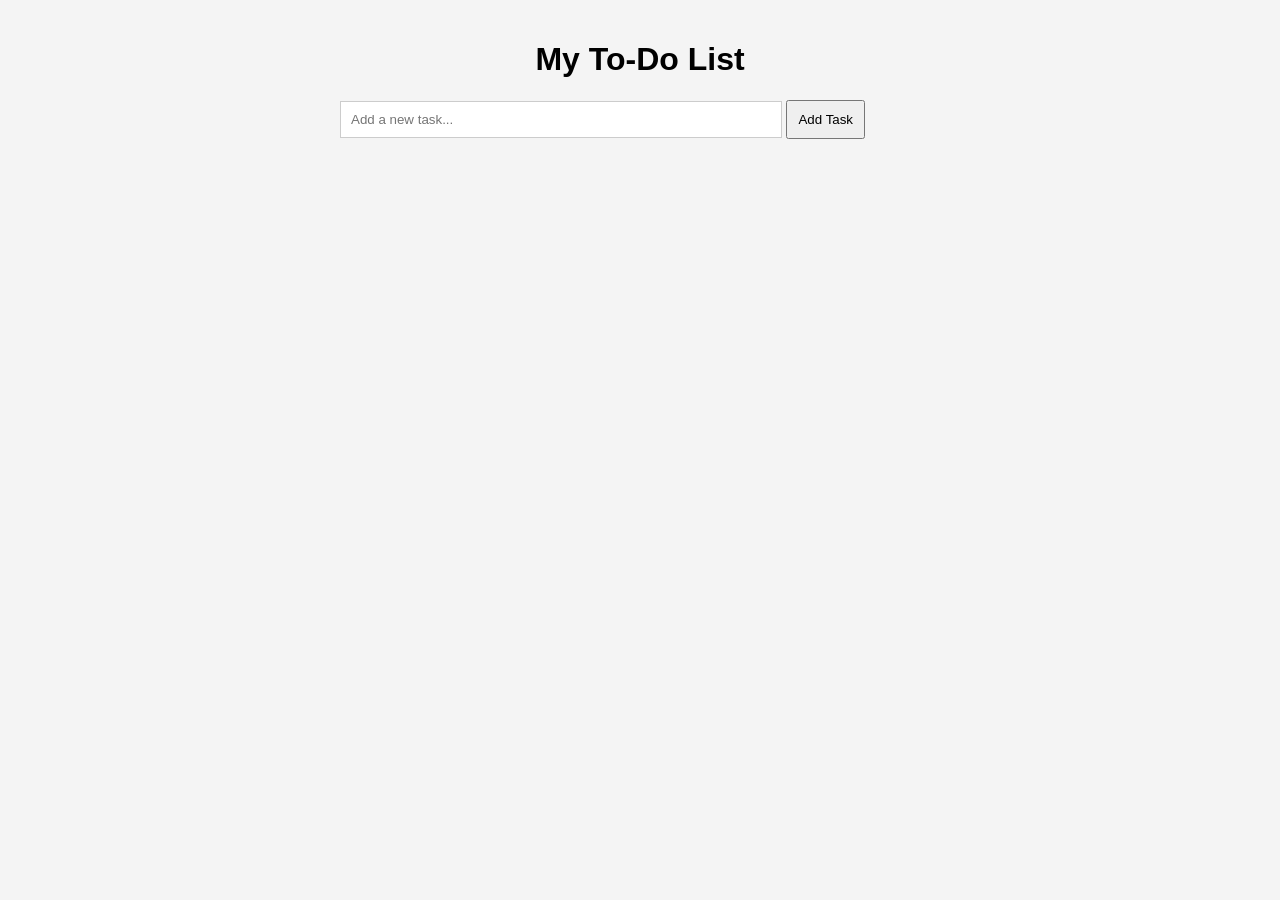
<file: index.html>
<!DOCTYPE html>
<html lang="en">
<head>
    <meta charset="UTF-8">
    <meta name="viewport" content="width=device-width, initial-scale=1.0">
    <title>To-Do List</title>
    <style>
        body { font-family: Arial, sans-serif; margin: 0; padding: 20px; background-color: #f4f4f4; }
        h1 { text-align: center; }
        .container { max-width: 600px; margin: auto; }
        input[type="text"] { width: 70%; padding: 10px; border: 1px solid #ccc; }
        button { padding: 10px; }
        ul { list-style-type: none; padding: 0; }
        li { background: #fff; margin: 5px 0; padding: 10px; display: flex; justify-content: space-between; }
        .remove { background-color: #ff4c4c; color: #fff; border: none; cursor: pointer; }
        .remove:hover { background-color: #ff1f1f; }
    </style>
</head>
<body>
    <div class="container">
        <h1>My To-Do List</h1>
        <input type="text" id="taskInput" placeholder="Add a new task...">
        <button id="addTaskBtn">Add Task</button>
        <ul id="taskList"></ul>
    </div>

    <script>
        const taskInput = document.getElementById('taskInput');
        const addTaskBtn = document.getElementById('addTaskBtn');
        const taskList = document.getElementById('taskList');

        // Load tasks from local storage
        const tasks = JSON.parse(localStorage.getItem('tasks')) || [];

        tasks.forEach(task => {
            addTaskToList(task);
        });

        // Adding new task
        addTaskBtn.addEventListener('click', () => {
            const task = taskInput.value;
            if (task) {
                tasks.push(task);
                localStorage.setItem('tasks', JSON.stringify(tasks));
                addTaskToList(task);
                taskInput.value = '';
            }
        });

        // Function to add a task to the list
        function addTaskToList(task) {
            const li = document.createElement('li');
            li.textContent = task;
            const removeBtn = document.createElement('button');
            removeBtn.textContent = 'Remove';
            removeBtn.classList.add('remove');
            removeBtn.addEventListener('click', () => {
                const index = tasks.indexOf(task);
                if (index > -1) {
                    tasks.splice(index, 1);
                    localStorage.setItem('tasks', JSON.stringify(tasks));
                    taskList.removeChild(li);
                }
            });
            li.appendChild(removeBtn);
            taskList.appendChild(li);
        }
    </script>
</body>
</html>
</file>
